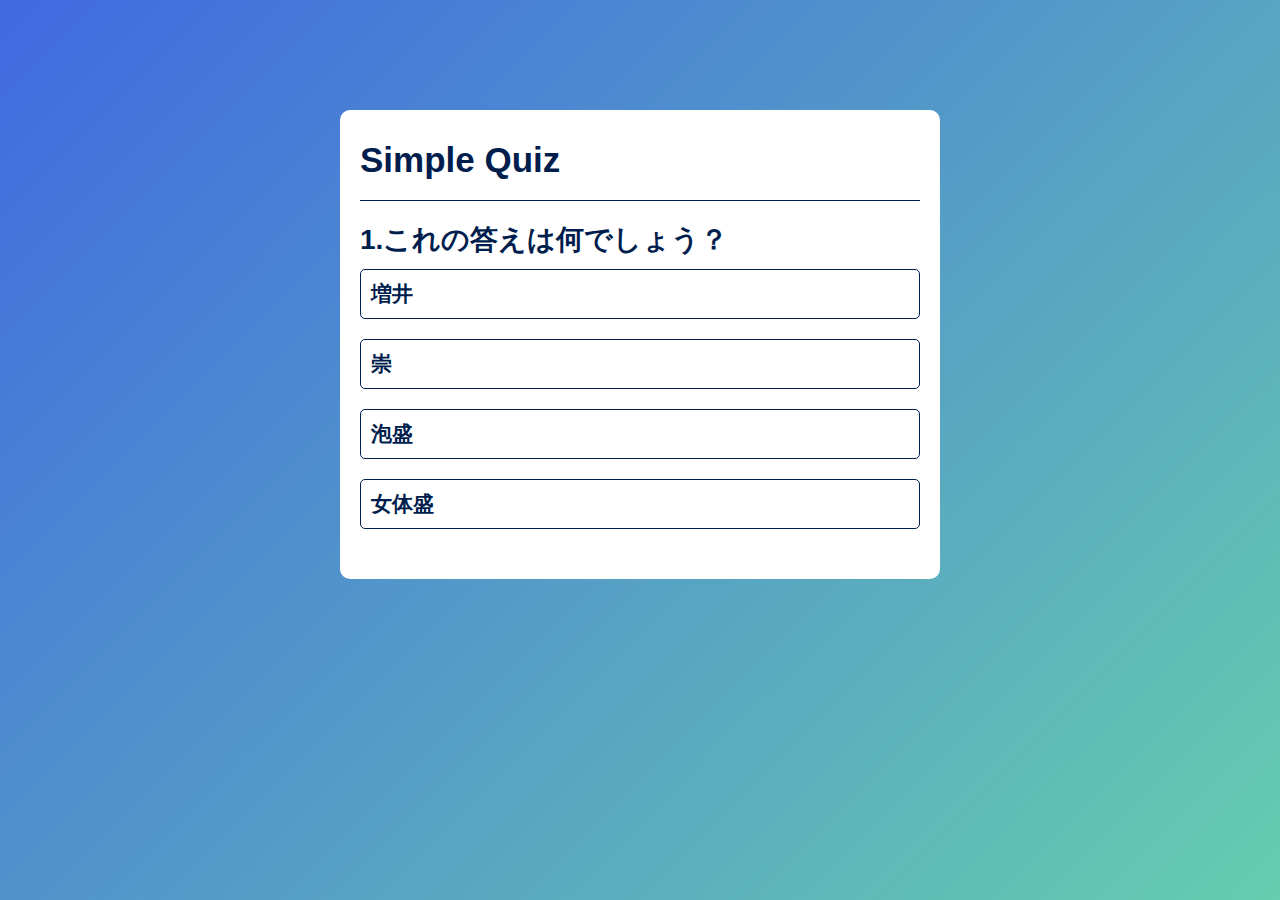
<file: simple-quiz-myself/index.html>
<!DOCTYPE html>
<html lang="js">
<head>
    <meta charset="UTF-8">
    <meta name="viewport" content="width=device-width, initial-scale=1.0">
    <title>Simple Quiz Myself</title>
    <link rel="stylesheet" href="index.css">
</head>
<body>
    <div class="container">
        <div class="simple-quiz">
            <h1>Simple Quiz</h1>
            <div class="quiz">
                <h2 id="quiz">Test Quiz</h2>
                <div id="button-container">
                    <button type="button" class="btn">Opt 1</button>
                    <button type="button" class="btn">Opt 2</button>
                    <button type="button" class="btn">Opt 3</button>
                    <button type="button" class="btn">Opt 4</button>
                </div>
                <button type="button" id="next-button">Next</button>
            </div>
        </div>
    </div>
    <script src="index.js"></script>
</body>
</html
</file>
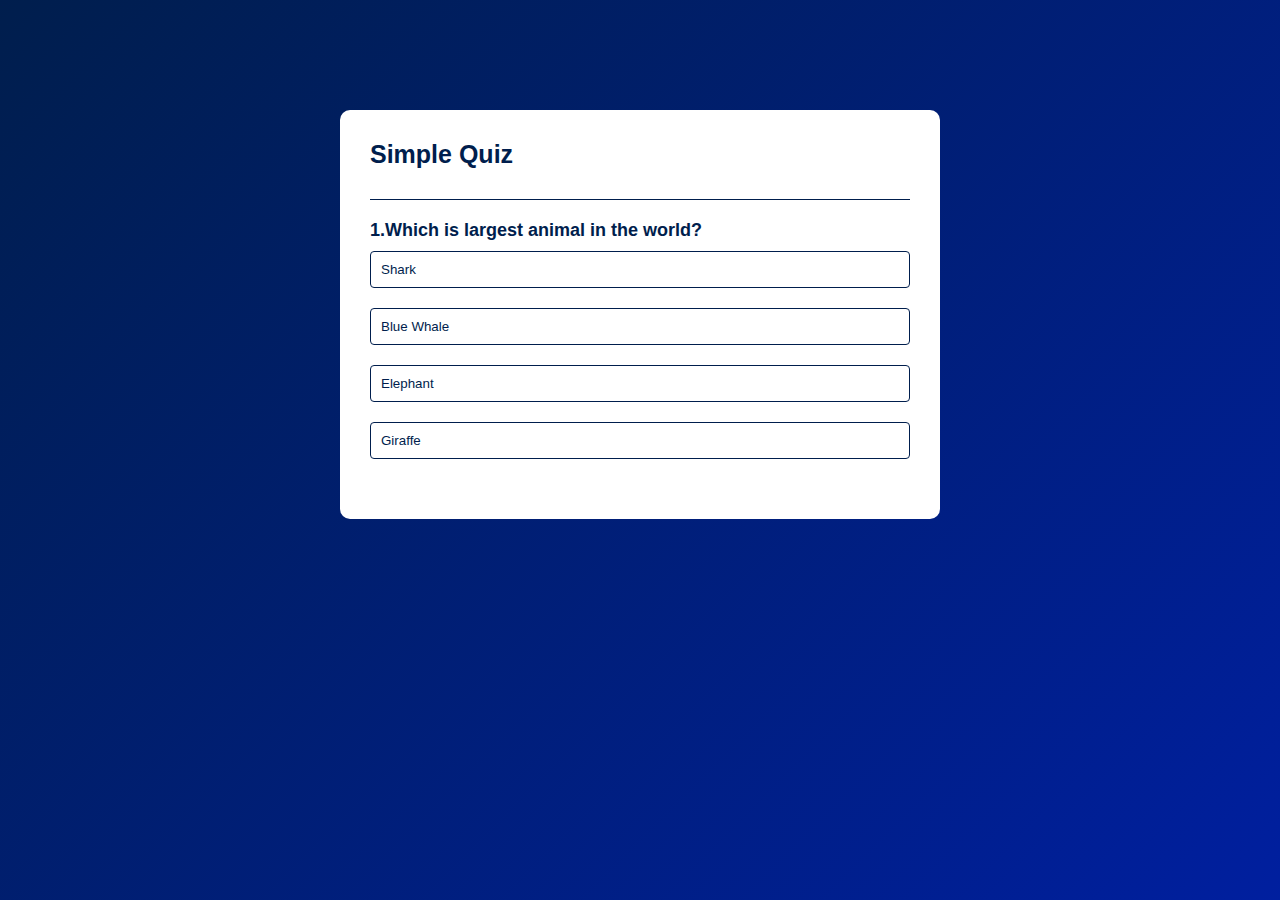
<file: simple-quiz/index.html>
<!DOCTYPE html>
<html lang="js">
<head>
    <meta charset="UTF-8">
    <meta name="viewport" content="width=device-width, initial-scale=1.0">
    <title>Simple Quiz App</title>
    <meta name="description" content="Im watiching this video (https://www.youtube.com/watch?v=PBcqGxrr9g8)">
    <link rel="stylesheet" href="style.css">
</head>
<body>

    <div class="container">
        <div class="simple-quiz">
            <h1>Simple Quiz</h1>
            <div class="quiz">
                <h2 id="question">Test Question</h2>
                <div id="answer-buttons">
                    <!-- <button type="button" class="btn">Option 1</button>
                    <button type="button" class="btn">Option 2</button>
                    <button type="button" class="btn">Option 3</button>
                    <button type="button" class="btn">Option 4</button> -->
                </div>
                <button type="button" id="next-button">Next</button>
            </div>
        </div>
    </div>
    
    <script src="script.js"></script>
</body>
</html>
</file>
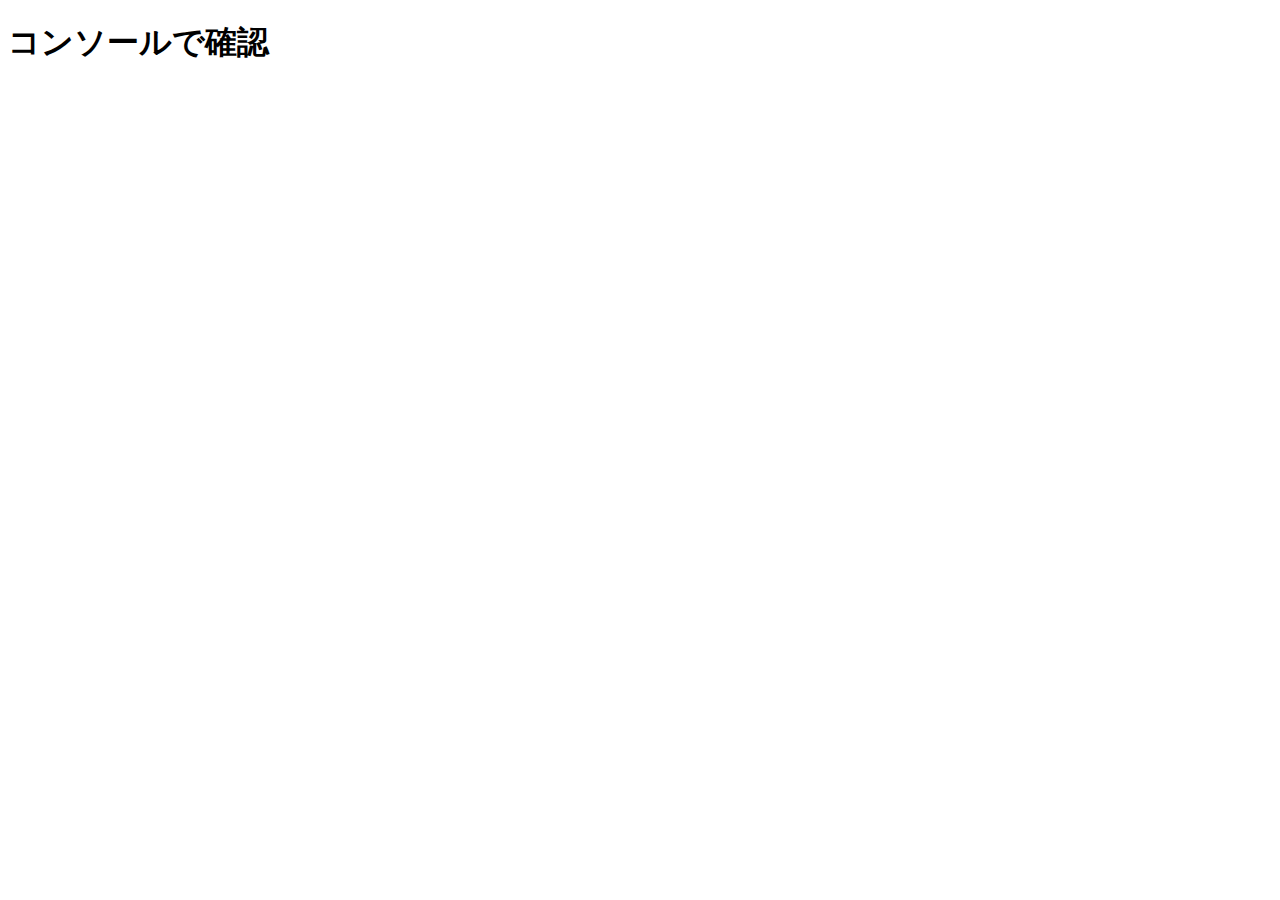
<file: test-web-api/index.html>
<!DOCTYPE html>
<html lang="ja">
<head>
    <meta charset="UTF-8">
    <meta name="viewport" content="width=device-width, initial-scale=1.0">
    <title>Document</title>
</head>
<body>
    <div class="container">
        <h1>コンソールで確認</h1>
        <div class="display">

        </div>
    </div>
    <script src="index.js"></script>
</body>
</html>
</file>
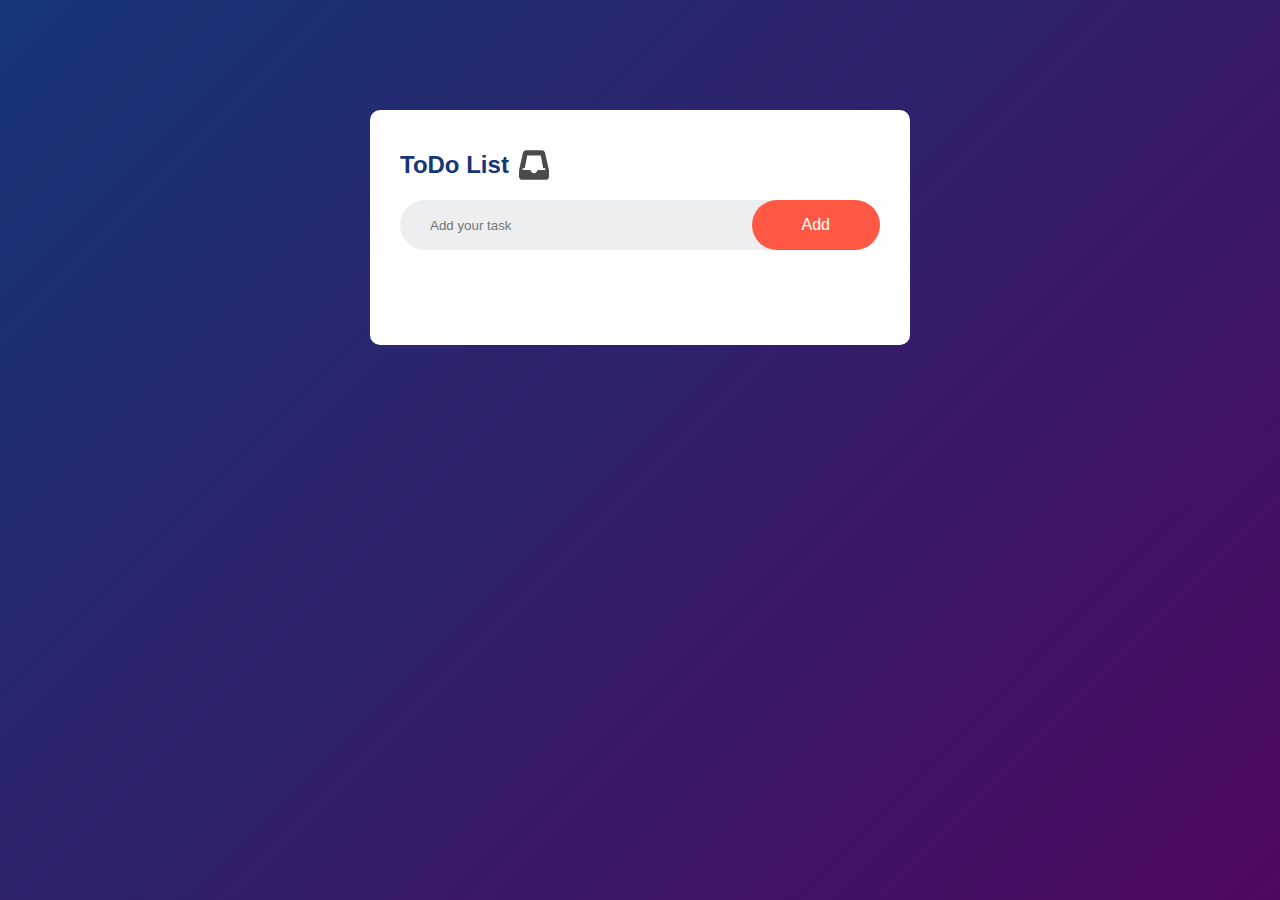
<file: to-do-list-myself/index.html>
<!DOCTYPE html>
<html lang="ja">
<head>
    <meta charset="UTF-8">
    <meta name="viewport" content="width=device-width, initial-scale=1.0">
    <title>ToDo List</title>
    <link rel="stylesheet" href="style.css">
</head>
<body>
    <div class="container">
        <div class="to-do-app">
            <h2>ToDo List <img src="icons/task.svg"></h2>
            <div class="row">
                <input type="text" name="input-text" id="input-text" placeholder="Add your task">
                <button type="button" onclick="addTask()">Add</button>
            </div>
            <ul id="list-container">
                
            </ul>
        </div>
    </div>
    <script src="script.js"></script>
</body>
</html>
</file>
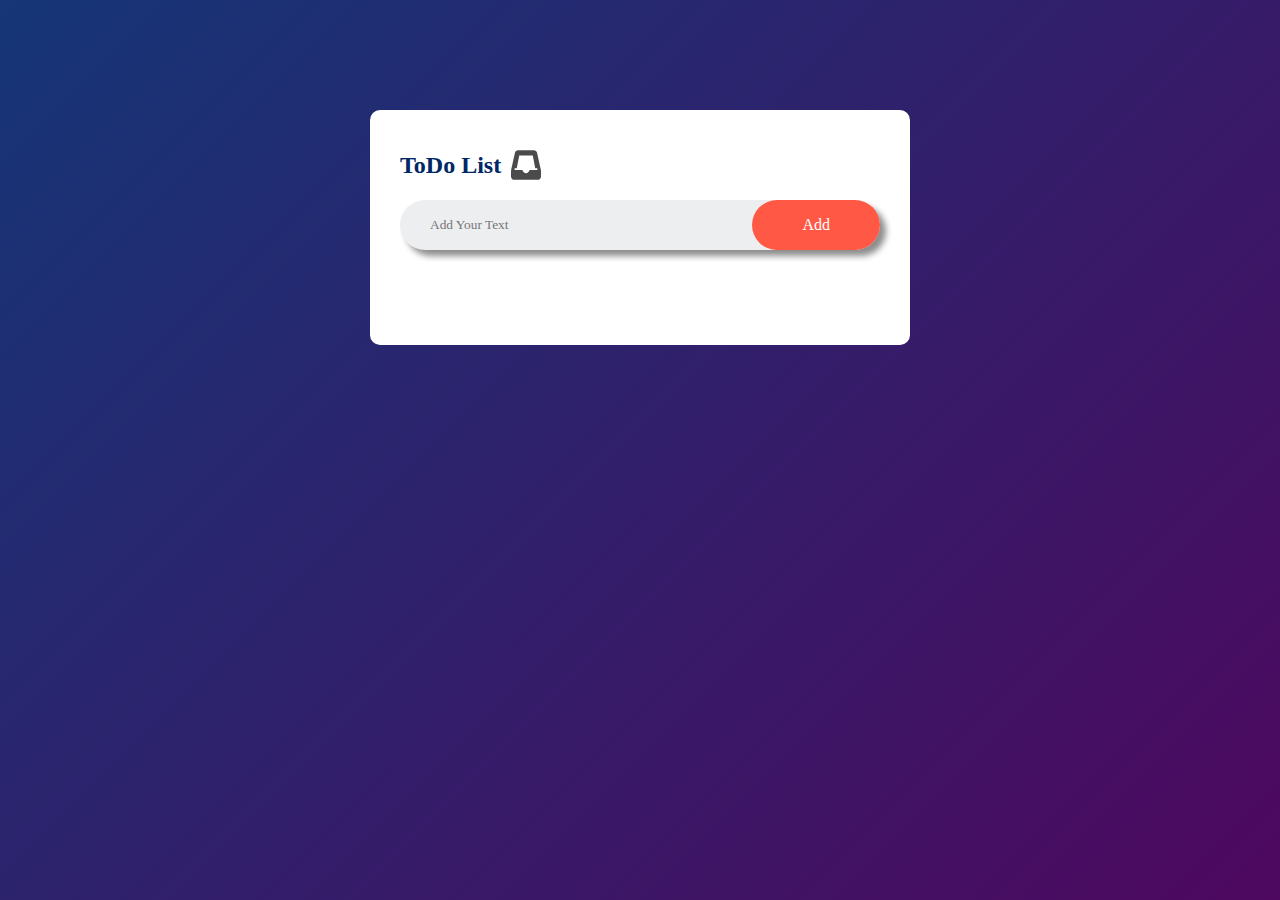
<file: to-do-list/index.html>
<!DOCTYPE html>
<html lang="ja">
<head>
    <meta charset="UTF-8">
    <meta name="viewport" content="width=device-width, initial-scale=1.0">
    <title>To-Do-List For JavaScript</title>
    <link rel="stylesheet" href="style.css">
</head>
<body>
    
    <div class="container">

        <div class="todo-app">
            <h2>ToDo List <img src="icons/task.svg"></h2>
            <div class="row">
                <input type="text" name="" id="input-box" placeholder="Add Your Text">
                <button type="button" onclick="addTask()">Add</button>
            </div>

            <ul id="list-container">
                
            </ul>
        </div>

    </div>
    <script src="script.js"></script>

</body>
</html>
</file>
<file: simple-quiz-myself/index.css>
* {
    margin: 0;
    padding: 0;

    box-sizing: border-box;
    font-family: 'Poppins', sans-serif;

    user-select: none;
}

.container {
    width: 100%;
    min-height: 100vh;

    padding: 10px;
    background: linear-gradient(135deg, #4169e1, #66cdae);

}

.simple-quiz {
    width: 100%;
    max-width: 600px;

    margin: 100px auto 20px;
    padding: 20px;

    background: #fff;
    border-radius: 10px;
}

.simple-quiz h1 {
    margin: 10px 0 20px;
    font-size: 35px;
    color: #001e4d;

    padding: 0 0 20px;
    font-weight: 600;
    border-bottom: 1px solid;
}

#quiz {
    font-size: 28px;
    color: #001e4d;
    font-weight: 600;
}

.quiz {
    padding: 0 0 20px;
}

.btn {
    background: #fff;
    color: #001e4d;

    font-size: 21px;
    font-weight: 600;

    width: 100%;
    border:1px solid;
    border-radius: 5px;
    margin: 10px 0;
    padding: 10px;
    text-align: left;
    cursor: pointer;
}

.btn.correct { 
    background: #66cdae;
    color: #fff;
}

.btn.incorrect  {
    background:#db7093;
    color: #fff;
}

.btn:hover:not([disabled]) {
    color: #fff;
    background: #001e4d;
}

.btn:disabled {
    cursor: no-drop;
}

#next-button {
    background: #001e4d;
    color: #fff;
    font-weight: 600;
    width: 150px;
    border: none;
    padding: 10px;
    margin: 20px auto 0;
    display: block;
    cursor: pointer;
    border-radius: 5px;
}
</file>
<file: simple-quiz/style.css>
*{
    margin: 0;
    padding:0;
    box-sizing: border-box;
    font-family: 'Poppins', sans-serif;
}


.container {
    width: 100%;
    min-height: 100vh;

    margin: 0;
    padding: 10px;

    background: linear-gradient(135deg, #001e4d, #001f9f);
}

.simple-quiz {
    width: 100%;
    max-width: 600px;
    background:#fff;
    margin: 100px auto 70px;
    border-radius: 10px;
    padding: 30px;

}

.simple-quiz h1 {
    font-size: 25px;
    color: #001e4d;

    font-weight: 600;
    border-bottom: 1px solid;

    padding-bottom: 30px;
}

.quiz {
    padding: 20px 0;
}

.quiz h2 {
    font-size: 18px;

    color:#001e4d;

    font-weight: 600;
}

.btn {
    background: #fff;
    color: #001e4d;
    font-weight: 500;
    width: 100%;
    border: 1px solid;
    padding: 10px;
    margin: 10px 0;
    text-align: left;
    border-radius: 4px;
    cursor: pointer;
}

.btn:hover:not([disabled]){
    background: #222;
    color: #fff;
}

.btn:disabled {
    cursor: no-drop;
}

#next-button {
    background: #001e4d;
    color: #fff;
    font-weight: 500;
    width: 150px;
    border: 0;
    padding: 10px;
    margin: 20px auto 0;
    border-radius: 4px;
    cursor: pointer;
    display: block;
}

.correct {
    background: #9aeabc;
}

.incorrect { 
    background: #ffaebc;
}
</file>
<file: to-do-list-myself/style.css>
* {
    margin: 0;
    padding: 0;
    font-family: 'Poppins', sans-serif;
    box-sizing: border-box;
}

.container { 
    width: 100%;
    min-height: 100vh;

    background: linear-gradient(135deg, #153677, #4e085f);

    padding: 10px;
}

.to-do-app {
    
    width: 100%;
    max-width: 540px;

    background: #fff;
    border-radius: 10px;

    margin: 100px auto;
    padding: 40px 30px 70px;

}

.to-do-app h2 {

    color: #153677;
    display: flex;
    align-items: center;
    margin-bottom: 20px;

}

.to-do-app h2 img {
    width: 30px;
    height: 30px;

    margin-left: 10px;
}

.row {
    display: flex;
    justify-content: space-between;

    background:#edeef0;
    border-radius: 30px;
    padding-left: 20px;
    margin-bottom: 25px;
}

input {
    outline: none;
    border: none;
    padding: 10px;
    background: transparent;
    flex:1
}

button {
    outline: none;
    border: none;

    padding: 16px 50px;

    border-radius: 30px;
    background: #ff5945;
    font-size: 16px;
    color: #fff;

    cursor:pointer;
}

ul li{
    list-style: none;
    padding: 12px 8px 12px 50px;
    font-size: 17px;

    user-select: none;
    cursor: pointer;
    position: relative;

    display: flex;
    justify-content: space-between;
    flex:1;
}

ul li::before {
    content: '';
    position: absolute;

    top:12px;
    left:8px;

    width: 28px;
    height: 28px;

    background-image: url(icons/normal_box.svg);
    background-size: cover;
    background-position: center;
}

ul li.checked p{
    color: #555;
    text-decoration-line: line-through;
}

ul li.checked::before {
    content: '';
    position: absolute;

    top:12px;
    left:8px;

    width: 28px;
    height: 28px;

    background-image: url(icons/surprise_box.svg);
    background-size: cover;
    background-position: center;
}

ul li span {
    text-decoration-line: none ;
    width: 28px;
    height: 28px;

    border-radius: 10px;
    font-size: 22px;
}
</file>
<file: to-do-list/style.css>
*{
    margin:0;
    padding:0;
    font-family:'Poppins', 'sans-serif';
    box-sizing: border-box;

}

.container {
    width: 100vw;
    min-height: 100vh;
    background: linear-gradient(135deg, #153677, #4e085f);
    padding: 10px;
    box-shadow: 6px 6px 6px 0px rgba(0, 0, 0, 0.45);
}

.todo-app {
    width: 100%;
    max-width: 540px;
    background: #fff;
    margin: 100px auto 20px;
    padding: 40px 30px 70px;
    border-radius: 10px;

}

.todo-app h2 {
   color: #002765;
   display: flex;
   align-items: center;
   margin-bottom: 20px;

}

.todo-app h2 img {
    width: 30px;
    margin-left: 10px;
}

.row {
    display: flex;
    align-items: center;
    justify-content: space-between;
    background: #edeef0;
    border-radius: 30px;
    padding-left: 20px;
    margin-bottom: 25px;
    box-shadow: 6px 6px 6px 0px rgba(0, 0, 0, 0.45);
}

input {
    flex: 1;
    border: none;
    outline: none;
    background: transparent;
    padding: 10px;
}

button {
    border: none;
    outline: none;
    padding: 16px 50px;
    background: #ff5945;
    color: #fff;
    font-size: 16px;
    cursor: pointer;
    border-radius: 30px;
}

ul li {
    list-style: none;
    font-size: 17px;
    padding: 12px 8px 12px 50px;
    user-select: none;
    cursor: pointer;
    position: relative;
    
}

ul li::before {
    content: '';
    position: absolute;
    height: 28px;
    width: 28px;
    /* border-radius: 50%; */
    background-image: url(icons/normal_box.svg);
    background-size: cover;
    background-position: center;
    top: 12px;
    left:8px;

}

ul li.checked {
    color: #555;
    text-decoration: line-through;
}

ul li.checked::before {
    content: '';
    position: absolute;
    height: 28px;
    width: 28px;
    /* border-radius: 50%; */
    background-image: url(icons/surprise_box.svg);
    background-size: cover;
    background-position: center;
    top: 12px;
    left:8px;
}

ul li span {
    position: absolute;
    right: 0px;
    top: 5px;
    width: 40px;
    height: 40px;
    font-size: 22px;
    color: #555;
    line-height: 40px;
    text-align: center;
    border-radius: 30px;
}
</file>
